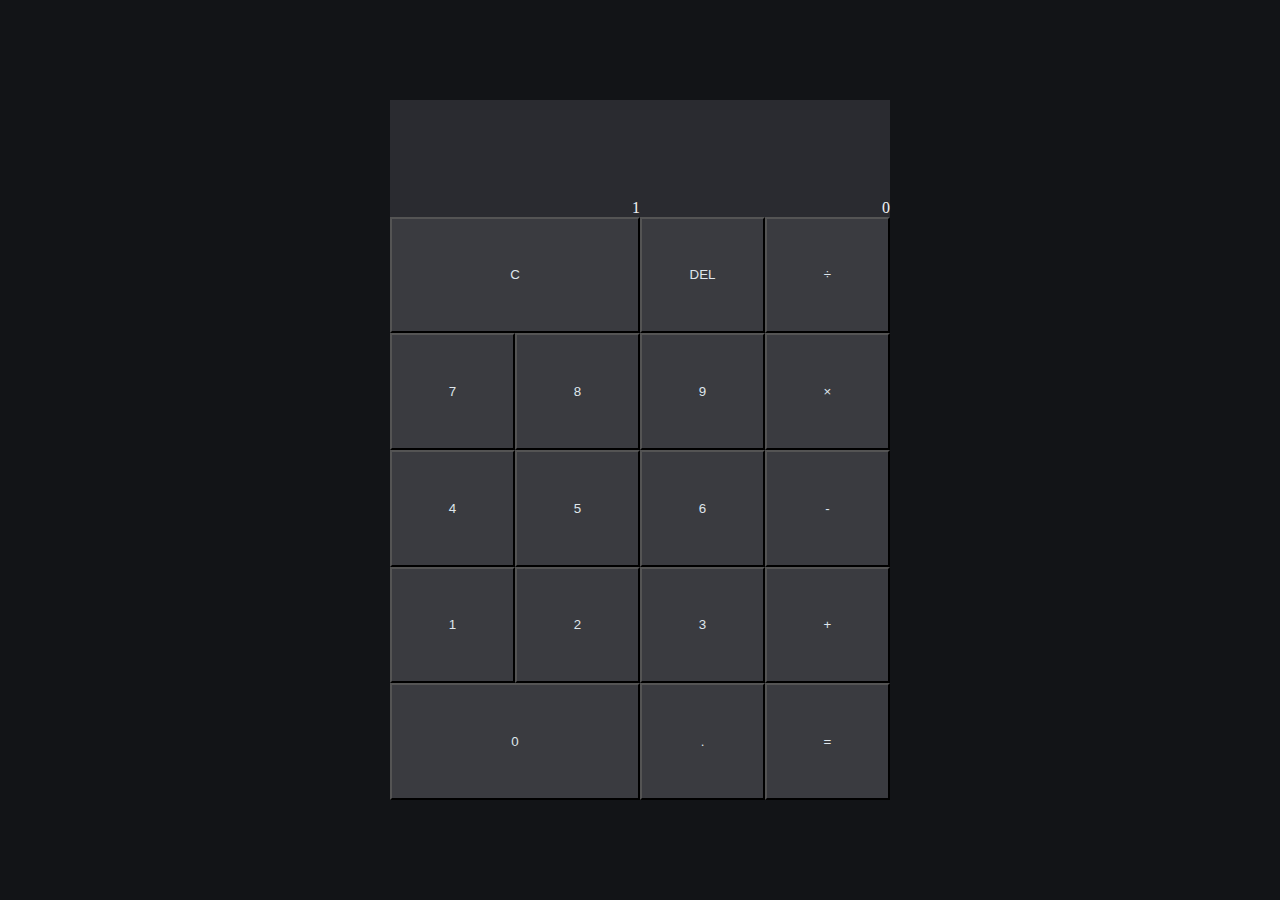
<file: index.html>
<html lang="en">
<head>
    <meta charset="UTF-8">
    <meta name="viewport" content="width=device-width, initial-scale=1.0">
    <link rel="stylesheet" href="styles.css">
    <script defer src="scripts.js"></script>
    <title>Calculator</title>
</head>
<body>
    <div class="container">
        <div class="display" id="display">
            <div id="sec">1</div>
            <div id="prim">0</div>
        </div>
        <button class="press twice clear" >C</button>
        <button class="press del">DEL</button>
        <button class="press div">÷</button>
        <button class="press 7">7</button>
        <button class="press 8">8</button>
        <button class="press 9">9</button>
        <button class="press mul">×</button>
        <button class="press 4">4</button>
        <button class="press 5">5</button>
        <button class="press 6">6</button>
        <button class="press sub">-</button>
        <button class="press 1">1</button>
        <button class="press 2">2</button>
        <button class="press 3">3</button>
        <button class="press add">+</button>
        <button class="press twice 0">0</button>
        <button class="press dec">.</button>
        <button class="press eq">=</button>

    </div>
</body>
</html>
</file>
<file: styles.css>
body{
    display: flex;
    justify-content: center;
    align-items: center;
    background-color: #121417;
}
.container{
    display: flex;
    background-color: #1e1f23;
    height: 700px;
    width: 500px;
    flex-wrap: wrap;
    flex-grow: 0;
    flex-shrink: 0;
}
.press{
    display: flex;
    height:16.667%;
    width:25%;
    background-color: #3a3b40;
    color: #dfe6ec;
    justify-content: center;
    align-items: center;
}
.press:hover {
  background-color: #4b4c52;
}
.display{
    display: flex;
    align-items: flex-end;
    justify-content: flex-end;
    
    width: 100%;
    height: 16.667%;
    background-color: #2a2b30;
    color: #f1f2f4;
}
.twice{
    display: flex;
    height:16.667%;
    width:50%;
}
#sec{
    display: flex;
    align-items: flex-end;
    justify-content: flex-end;
    
    width: 100%;
    height: 25%;
    background-color: #2a2b30;
    color: #f1f2f4;
}
#prim{
     display: flex;
    align-items: flex-end;
    justify-content: flex-end;
    
    width: 100%;
    height: 75%;
    background-color: #2a2b30;
    color: #f1f2f4;
}
</file>
